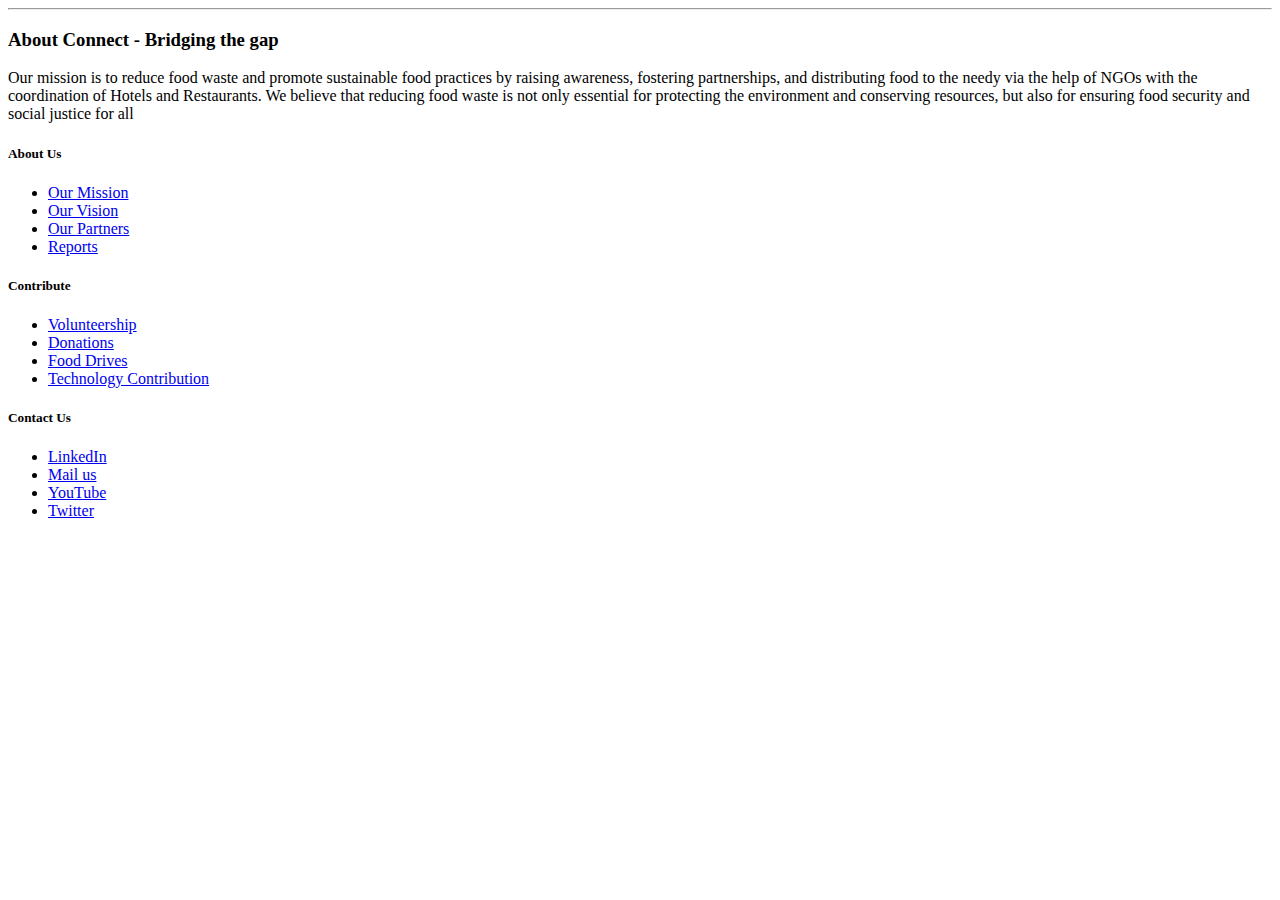
<file: templates/footer.html>
<!DOCTYPE html>
<html>
  <head>
    <title>Page Title</title>
  </head>
  <body>
  


    <hr>
    <!-- Remove the container if you want to extend the Footer to full width. -->
    <div style="width:100%" class="container">
        <!-- Footer -->
        <footer
                class="text-center text-lg-start text-white"
                style="background-color: #ffffff"
                >
          <!-- Grid container -->
          <div style="width:100%" class="container">
            <!-- Section: Links -->
            <section class="">
              <!--Grid row-->
              <div class="row">
                <!--Grid column-->
                <div class="col-lg-4 col-md-6 mb-4 mb-md-0">
                  <h3 class="text-uppercase">About Connect - Bridging the gap</h3>
      
                  <p>
                    Our mission is to reduce food waste and promote sustainable food practices by raising awareness,
                    fostering partnerships, and distributing food to the needy via the help of NGOs with the coordination of Hotels and Restaurants.
                    We believe that reducing food waste is not only essential for protecting the environment and conserving resources,
                    but also for ensuring food security and social justice for all
                  </p>
                </div>
                <!--Grid column-->
      
                <!--Grid column-->
                <div class="col-lg-2 col-md-6 mb-4 mb-md-0">
                  <h5 class="text-uppercase">About Us</h5>
      
                  <ul class="list-unstyled mb-0">
                    <li>
                      <a href="#!" class="text-white">Our Mission</a>
                    </li>
                    <li>
                      <a href="#!" class="text-white">Our Vision</a>
                    </li>
                    <li>
                      <a href="#!" class="text-white">Our Partners</a>
                    </li>
                    <li>
                      <a href="#!" class="text-white">Reports</a>
                    </li>
                  </ul>
                </div>
                <!--Grid column-->
      
                <!--Grid column-->
                <div class="col-lg-2 col-md-6 mb-4 mb-md-0">
                  <h5 class="text-uppercase">Contribute</h5>
      
                  <ul class="list-unstyled mb-0">
                    <li>
                      <a href="#!" class="text-white">Volunteership</a>
                    </li>
                    <li>
                      <a href="#!" class="text-white">Donations</a>
                    </li>
                    <li>
                      <a href="#!" class="text-white">Food Drives</a>
                    </li>
                    <li>
                      <a href="#!" class="text-white">Technology Contribution</a>
                    </li>
                  </ul>
                </div>
                <!--Grid column-->
      
                <!--Grid column-->
                <div class="col-lg-2 col-md-6 mb-4 mb-md-0">
                  <h5 class="text-uppercase">Contact Us</h5>
      
                  <ul class="list-unstyled mb-0">
                    <li>
                      <a href="#!" class="text-white">LinkedIn</a>
                    </li>
                    <li>
                      <a href="#!" class="text-white">Mail us</a>
                    </li>
                    <li>
                      <a href="#!" class="text-white">YouTube</a>
                    </li>
                    <li>
                      <a href="#!" class="text-white">Twitter</a>
                    </li>
                  </ul>
                </div>
                <!--Grid column-->
      
                <!--Grid column
                <div class="col-lg-2 col-md-6 mb-4 mb-md-0">
                  <h5 class="text-uppercase">Links</h5>
      
                  <ul class="list-unstyled mb-0">
                    <li>
                      <a href="#!" class="text-white">Link 1</a>
                    </li>
                    <li>
                      <a href="#!" class="text-white">Link 2</a>
                    </li>
                    <li>
                      <a href="#!" class="text-white">Link 3</a>
                    </li>
                    <li>
                      <a href="#!" class="text-white">Link 4</a>
                    </li>
                  </ul>
                </div>-->
                <!--Grid column-->
              </div>
              <!--Grid row-->
            </section>
            <!-- Section: Links -->
      
      
            <!-- Section: Social media -->
            <section class="mb-4 text-center">
              <!-- Facebook -->
              <a
                 class="btn btn-outline-light btn-floating m-1"
                 href="#!"
                 role="button"
                 ><i class="fab fa-facebook-f"></i
                ></a>
      
              <!-- Twitter -->
              <a
                 class="btn btn-outline-light btn-floating m-1"
                 href="#!"
                 role="button"
                 ><i class="fab fa-twitter"></i
                ></a>
      
              <!-- Google -->
              <a
                 class="btn btn-outline-light btn-floating m-1"
                 href="#!"
                 role="button"
                 ><i class="fab fa-google"></i
                ></a>
      
              <!-- Instagram -->
              <a
                 class="btn btn-outline-light btn-floating m-1"
                 href="#!"
                 role="button"
                 ><i class="fab fa-instagram"></i
                ></a>
      
              <!-- Linkedin -->
              <a
                 class="btn btn-outline-light btn-floating m-1"
                 href="#!"
                 role="button"
                 ><i class="fab fa-linkedin-in"></i
                ></a>
      
              <!-- Github -->
              <a
                 class="btn btn-outline-light btn-floating m-1"
                 href="#!"
                 role="button"
                 ><i class="fab fa-github"></i
                ></a>
            </section>
            <!-- Section: Social media -->
          </div>
          <!-- Grid container -->
      
    
        </footer>
        <!-- Footer -->
      </div>
      <!-- End of .container -->
    

  </body>
</html>
</file>
